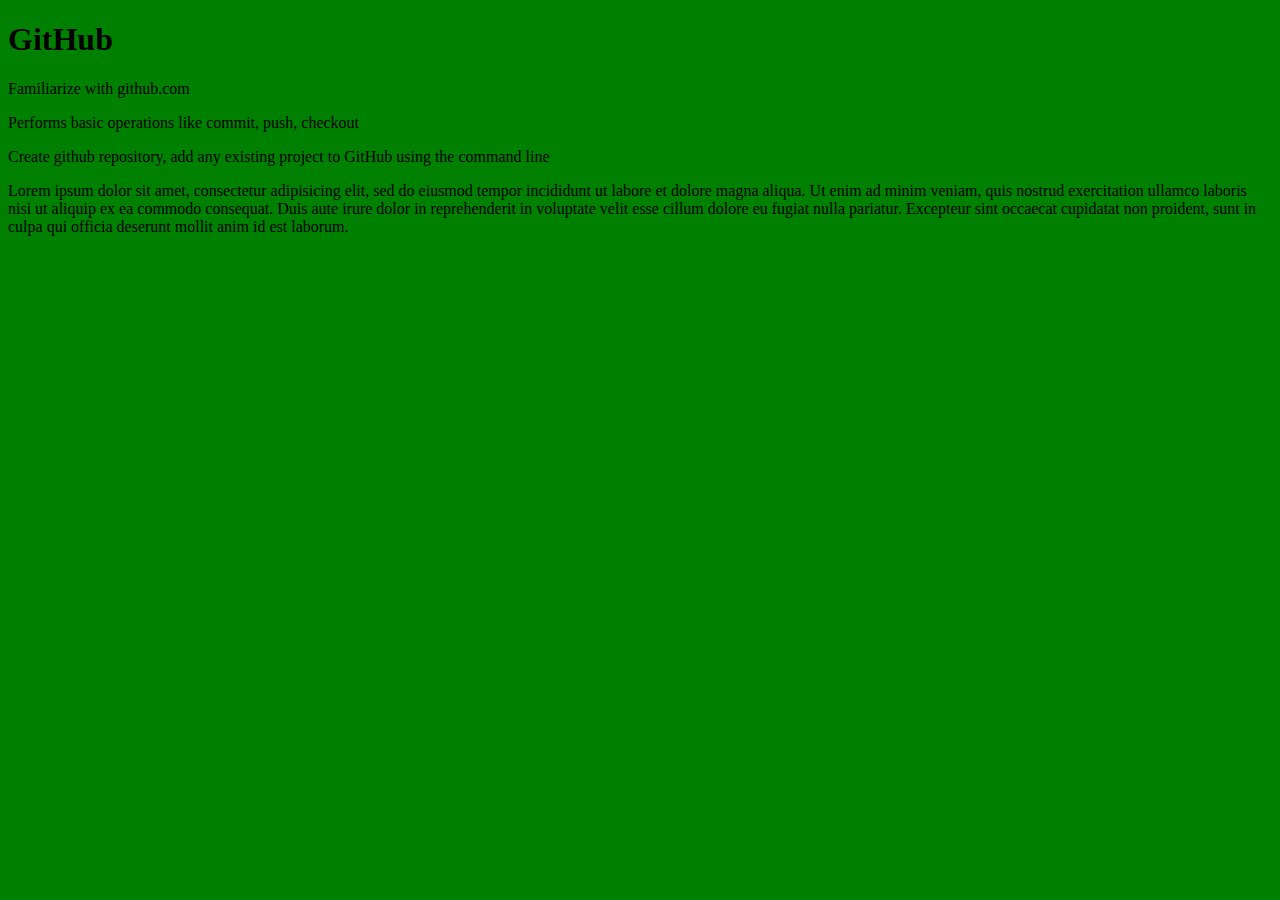
<file: Familiarize with GitHub/index.html>
<!DOCTYPE html>
<html>
<head>
	<title>Familiarize wiht GitHub</title>
	<link rel="stylesheet" type="text/css" href="style.css">
</head>
<body>
	<h1>GitHub</h1>
	<p>Familiarize with github.com</p>
	<p>Performs basic operations like commit, push, checkout</p>
	<p>Create github repository, add any existing project to GitHub using the command line</p>
	<p>Lorem ipsum dolor sit amet, consectetur adipisicing elit, sed do eiusmod
	tempor incididunt ut labore et dolore magna aliqua. Ut enim ad minim veniam,
	quis nostrud exercitation ullamco laboris nisi ut aliquip ex ea commodo
	consequat. Duis aute irure dolor in reprehenderit in voluptate velit esse
	cillum dolore eu fugiat nulla pariatur. Excepteur sint occaecat cupidatat non
	proident, sunt in culpa qui officia deserunt mollit anim id est laborum.</p>
</body>
</html>
</file>
<file: Familiarize with GitHub/style.css>
body {
	background: green;
}
</file>
